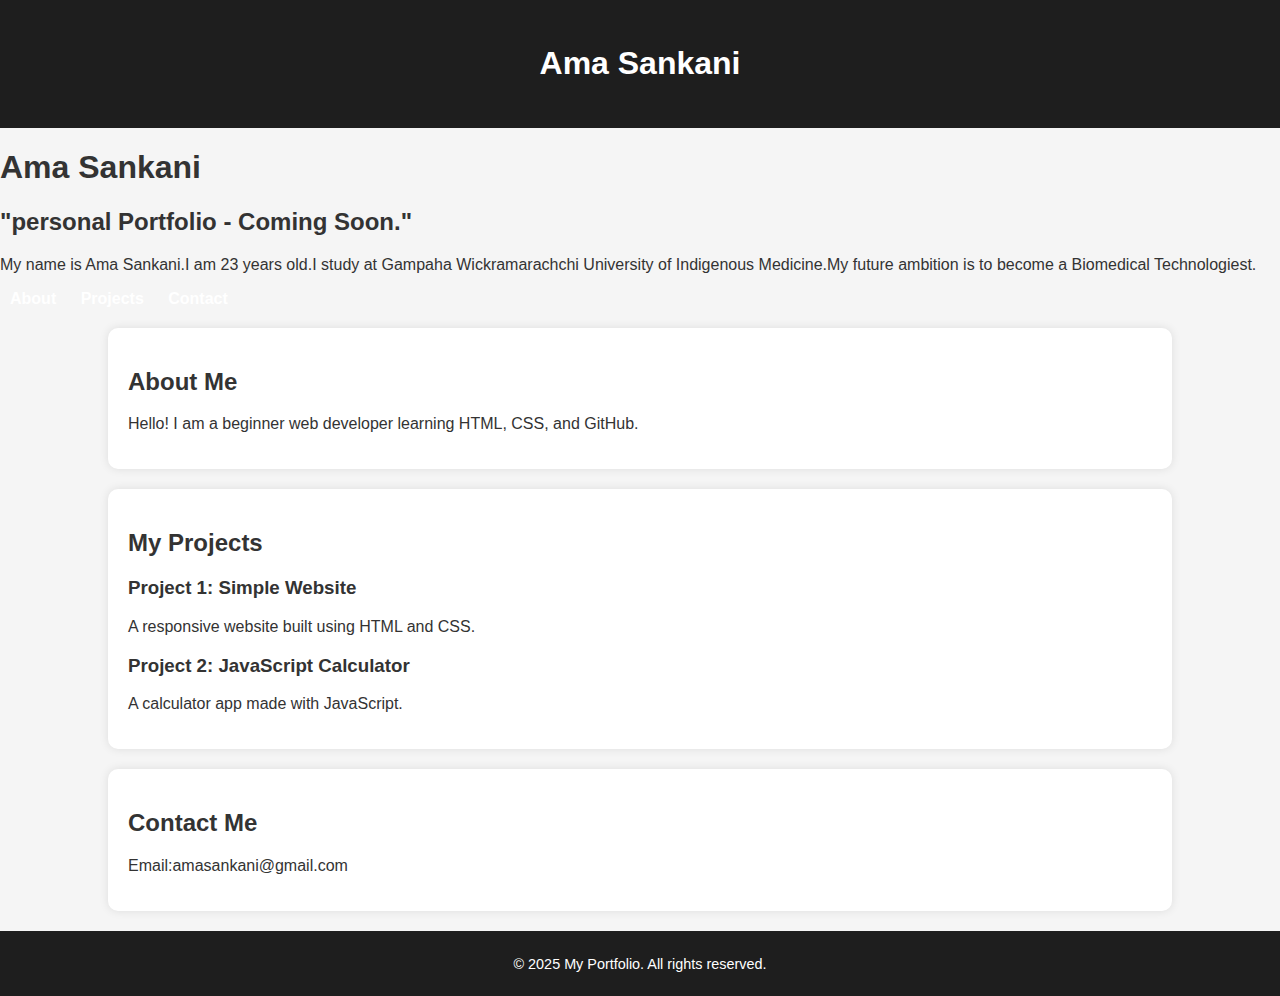
<file: index.html>
<!DOCTYPE html>
<html lang="en">
<head>
    <meta charset="UTF-8">
    <meta name="viewport" content="width=device-width, initial-scale=1.0">
    <title>My portfolio</title>
    <link rel="stylesheet" href="index.css">
</head>
<body>
    <header>
        <h1>Ama Sankani</h1>
    </header>
    <h1>Ama Sankani</h1>
    <h2>"personal Portfolio - Coming Soon."</h2>
    <p>My name is Ama Sankani.I am 23 years old.I study at Gampaha Wickramarachchi University of Indigenous Medicine.My future ambition is to become a Biomedical Technologiest.</p>
    <nav>
        <ul>
            <li><a href="#about">About</a></li>
            <li><a href="#projects">Projects</a></li>
              <li><a href="#contact">Contact</a></li>
      </ul>
    </nav>
  </header>

  <main>
    <section id="about">
      <h2>About Me</h2>
      <p>Hello! I am a beginner web developer learning HTML, CSS, and GitHub.</p>
    </section>

    <section id="projects">
      <h2>My Projects</h2>
      <article>
        <h3>Project 1: Simple Website</h3>
        <p>A responsive website built using HTML and CSS.</p>
      </article>
      <article>
        <h3>Project 2: JavaScript Calculator</h3>
        <p>A calculator app made with JavaScript.</p>
      </article>
    </section>

    <section id="contact">
      <h2>Contact Me</h2>
      <p>Email:amasankani@gmail.com</p>
    </section>
  </main>

  <footer>
    <p>© 2025 My Portfolio. All rights reserved.</p>
  </footer>

</body>
</html>
</file>
<file: index.css>
body {
  font-family: Arial, sans-serif;
  margin: 0;
  padding: 0;
  background-color: #f5f5f5;
  color: #333;
}

/* Header */
header {
  background-color: #1e1e1e;
  color: white;
  text-align: center;
  padding: 1.5em 0;
}

nav ul {
  list-style: none;
  padding: 0;
}

nav ul li {
  display: inline;
  margin: 0 10px;
}

nav a {
  color: white;
  text-decoration: none;
  font-weight: bold;
}

/* Sections */
section {
  background: white;
  margin: 20px auto;
  padding: 20px;
  width: 80%;
  border-radius: 10px;
  box-shadow: 0 0 10px rgba(0,0,0,0.1);
}

/* Footer */
footer {
  background-color: #1e1e1e;
  color: white;
  text-align: center;
  padding: 10px;
  font-size: 0.9em;
}
</file>
